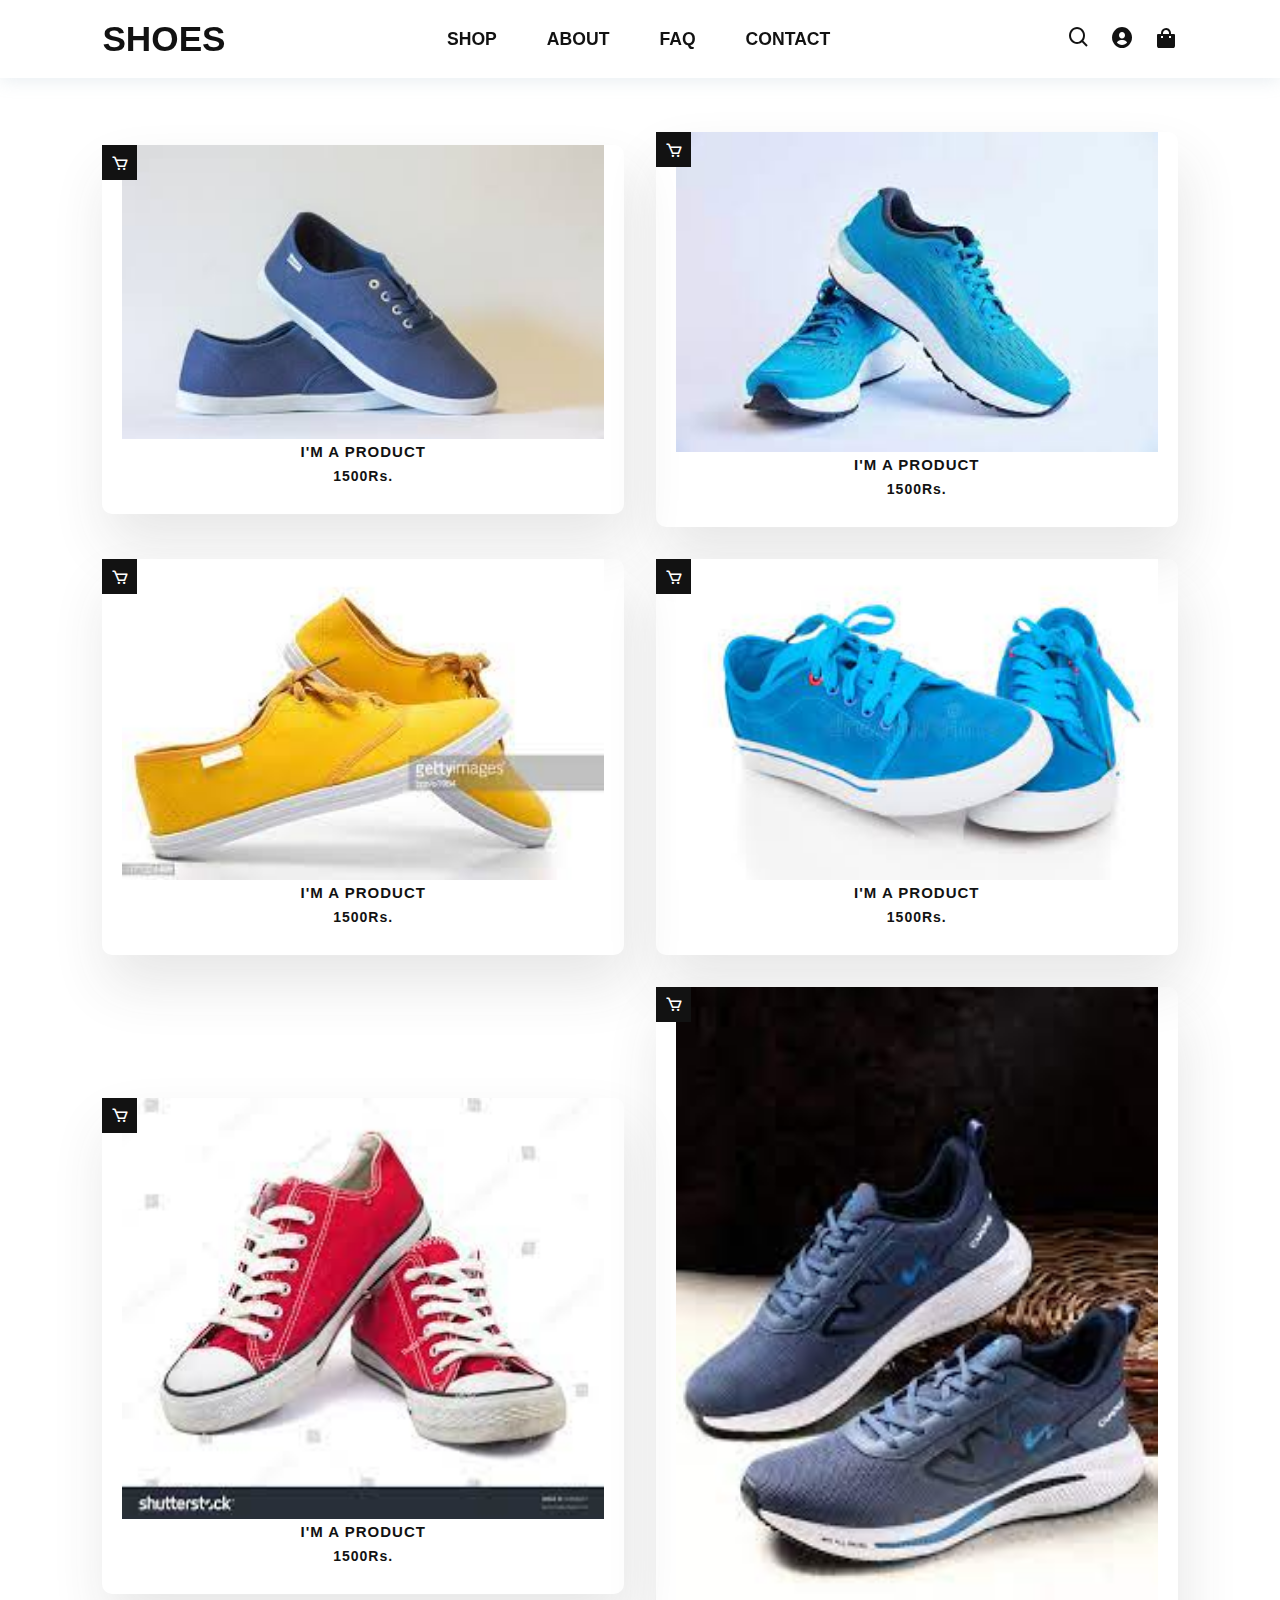
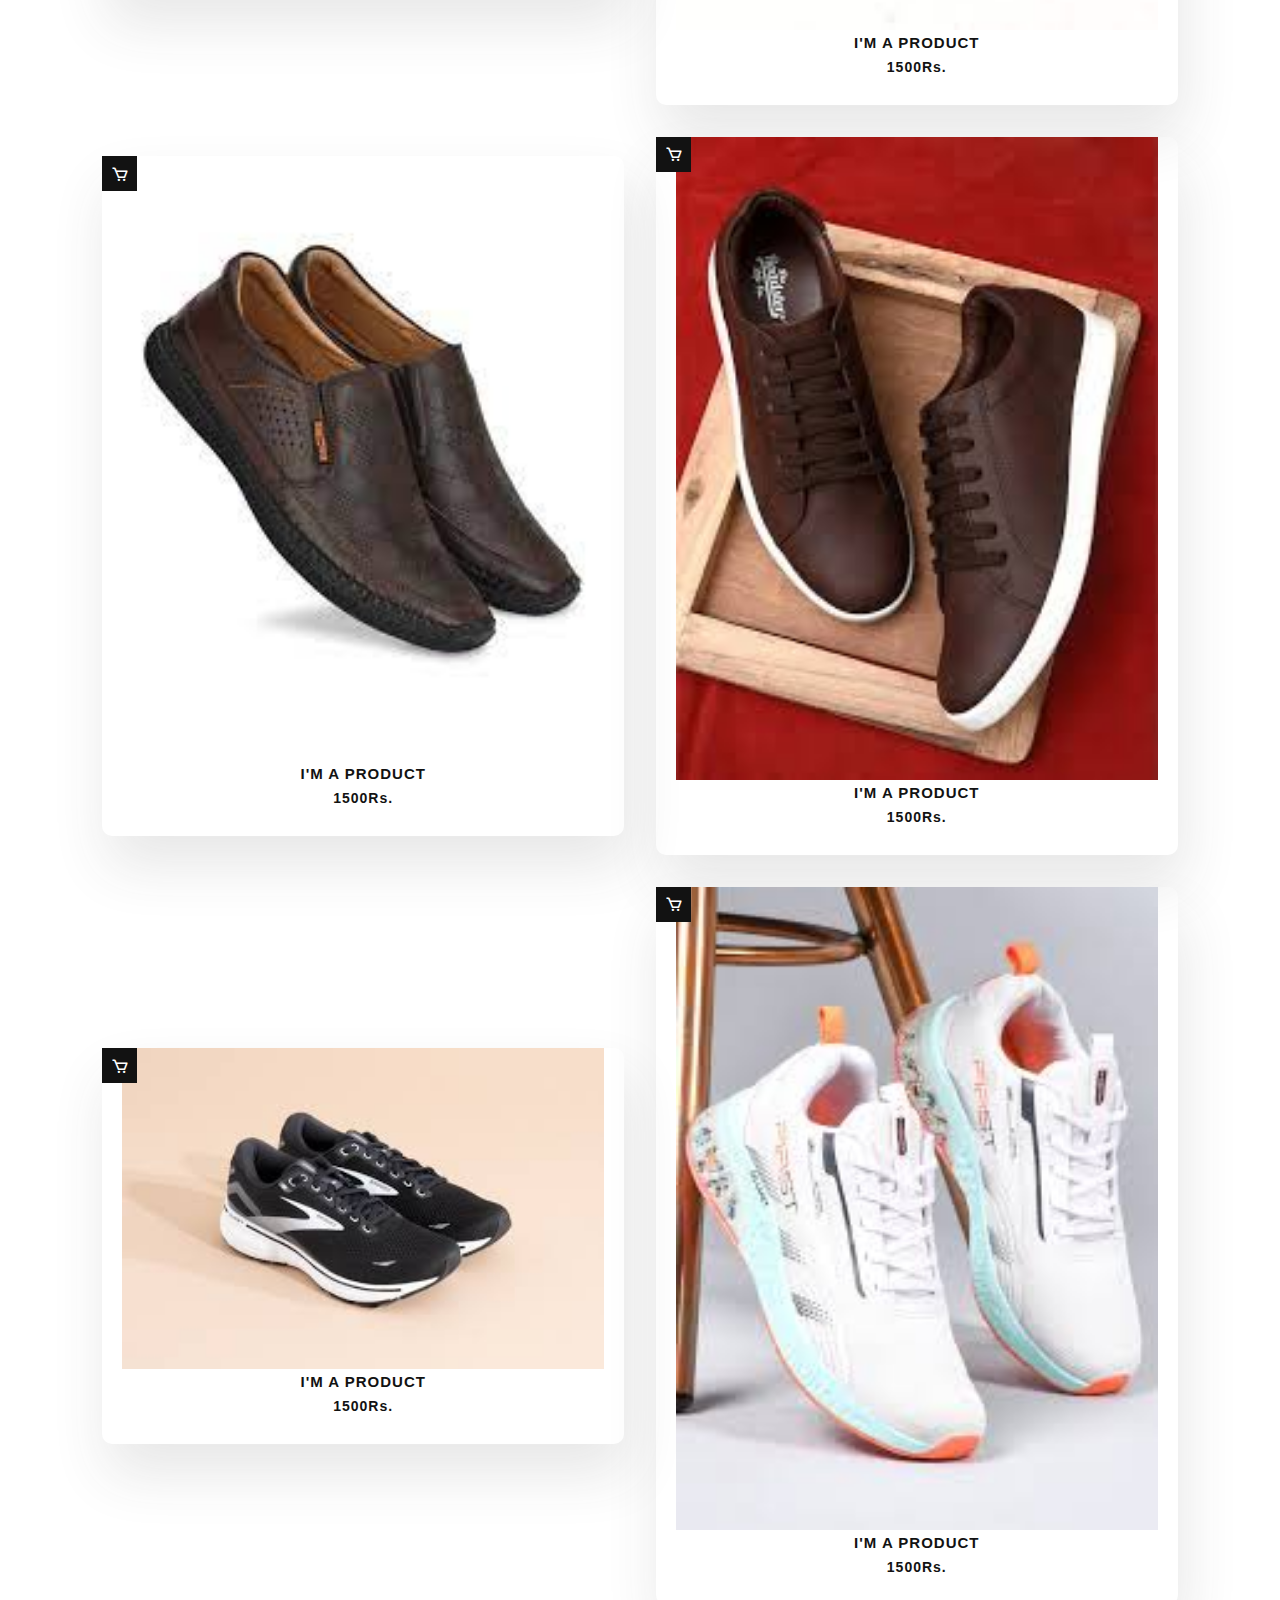
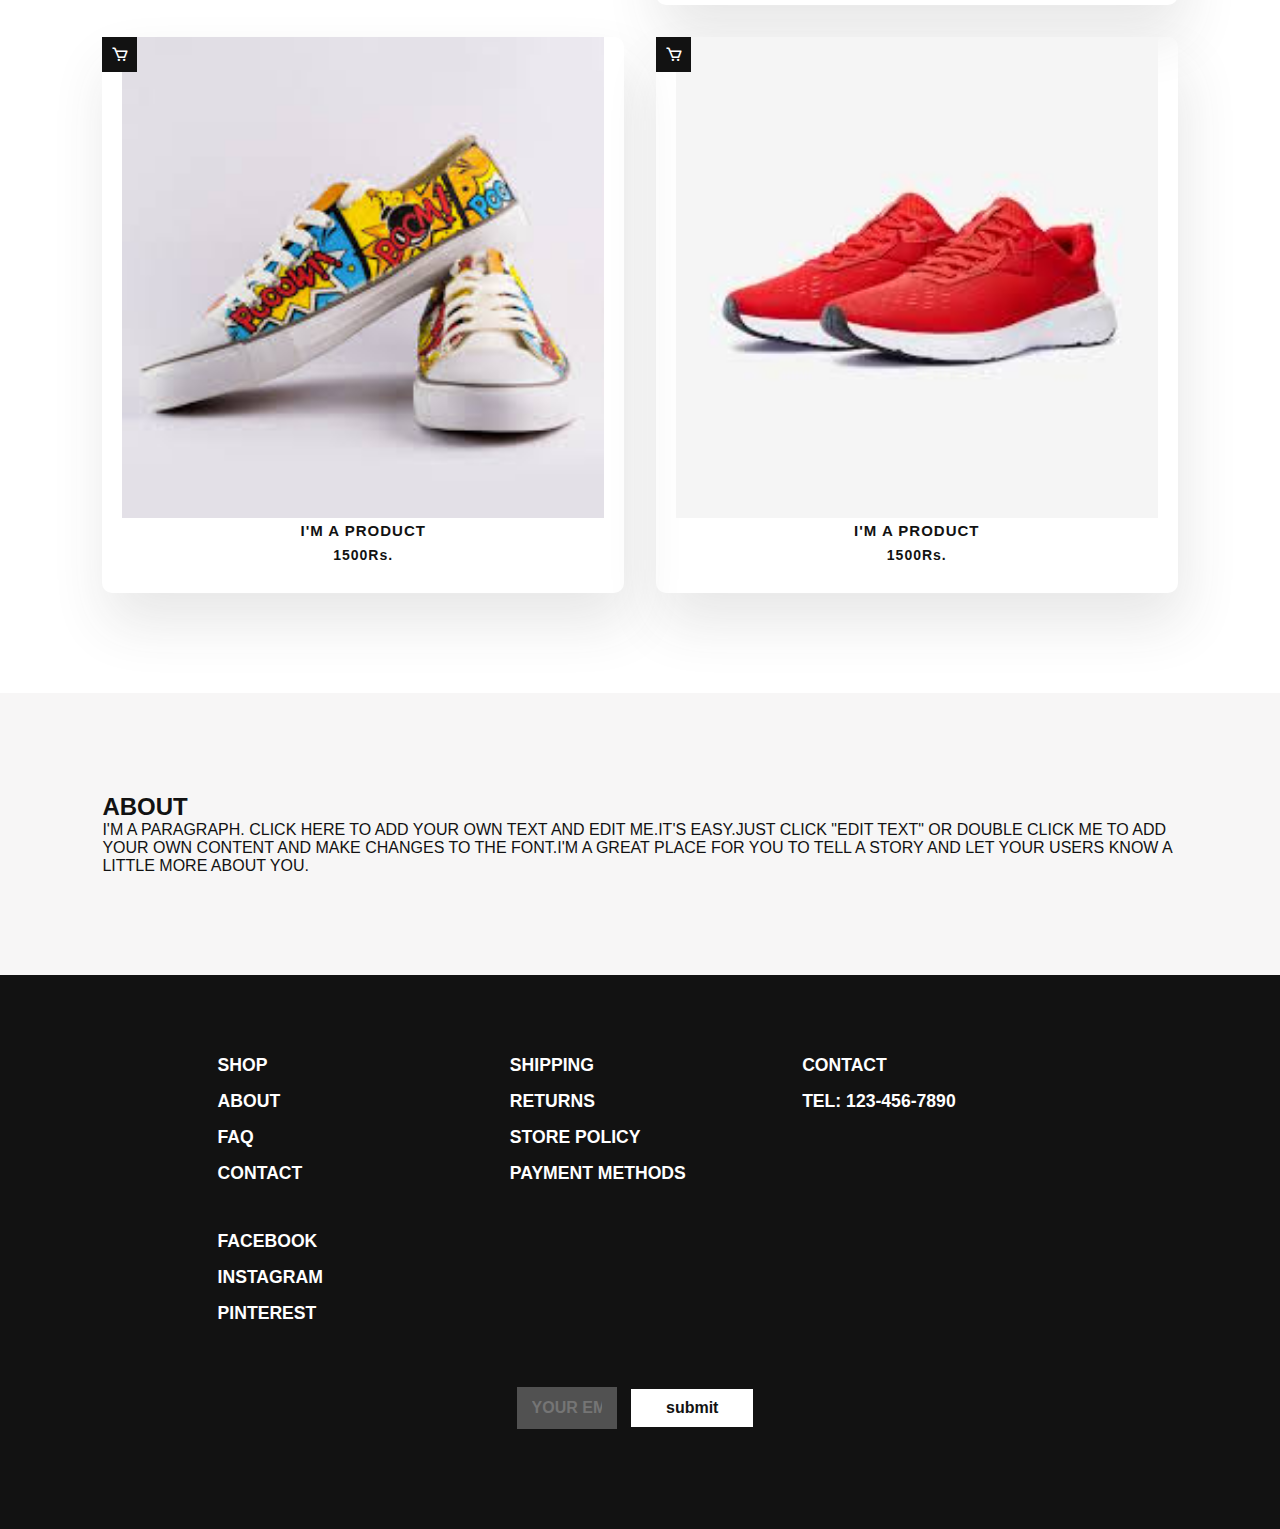
<file: TASK 1/index.html>
<!DOCTYPE html>
<html lang="en">
<head>
    <meta charset="UTF-8">
    <meta name="viewport" content="width=device-width, initial-scale=1.0">
    <title>WEBSITE OF SHOES</title>
    <link rel="stylesheet" href="https://unpkg.com/boxicons@latest/css/boxicons.min.css">
    <link rel="preconnect" href="https//fonts.googleapis.com">
    <link rel="preconnect" href="https://fonts.gstatic.com" crossorigin>
    <link rel="https://fonts.googleapis.com/css2?
    family=Montserrat:wght@100;200;300;400;500;600;700;800;900&display=swap" rel="stylesheet">
    <link rel="stylesheet" href="style.css">
</head>
<body>
    <header>
        <a href="#" class="logo">SHOES</a>
        <div class="bx bx-menu" id="menu-icon"></div>
        <ul class="navbar">
            <li><a href="#">SHOP</a></li>
            <li><a href="#">ABOUT</a></li>
            <li><a href="#">FAQ</a></li>
            <li><a href="#">CONTACT</a></li>
        </ul>
        <div class="icons">
            <a href="#"><i class='bx bx-search'></i></a>
            <a href="#"><i class='bx bxs-user-circle'></i></a>
            <a href="#"><i class='bx bxs-shopping-bag'></i></a>
        </div>
    </header>
    <section class="shop" id="shop">
        <div class="container">
            <div class="box">
                <img src="image1.png">
                <h4>I'M A PRODUCT</h4>
                <h5>1500Rs.</h5>
                <div class="cart">
                    <a href="#"><i class='bx bx-cart'></i></a>
                </div>
            </div>
            <div class="box">
                <img src="image2.png">
                <h4>I'M A PRODUCT</h4>
                <h5>1500Rs.</h5>
                <div class="cart">
                    <a href="#"><i class='bx bx-cart'></i></a>
                </div>
            </div>
            <div class="box">
                <img src="image3.png">
                <h4>I'M A PRODUCT</h4>
                <h5>1500Rs.</h5>
                <div class="cart">
                    <a href="#"><i class='bx bx-cart'></i></a>
                </div>
            </div>
            <div class="box">
                <img src="image4.png">
                <h4>I'M A PRODUCT</h4>
                <h5>1500Rs.</h5>
                <div class="cart">
                    <a href="#"><i class='bx bx-cart'></i></a>
                </div>
            </div>
            <div class="box">
                <img src="image5.png">
                <h4>I'M A PRODUCT</h4>
                <h5>1500Rs.</h5>
                <div class="cart">
                    <a href="#"><i class='bx bx-cart'></i></a>
                </div>
            </div>
            <div class="box">
                <img src="image6.png">
                <h4>I'M A PRODUCT</h4>
                <h5>1500Rs.</h5>
                <div class="cart">
                    <a href="#"><i class='bx bx-cart'></i></a>
                </div>
            </div>
            <div class="box">
                <img src="image7.png">
                <h4>I'M A PRODUCT</h4>
                <h5>1500Rs.</h5>
                <div class="cart">
                    <a href="#"><i class='bx bx-cart'></i></a>
                </div>
            </div>
            <div class="box">
                <img src="image8.png">
                <h4>I'M A PRODUCT</h4>
                <h5>1500Rs.</h5>
                <div class="cart">
                    <a href="#"><i class='bx bx-cart'></i></a>
                </div>
            </div>
            <div class="box">
                <img src="image9.png">
                <h4>I'M A PRODUCT</h4>
                <h5>1500Rs.</h5>
                <div class="cart">
                    <a href="#"><i class='bx bx-cart'></i></a>
                </div>
            </div>
            <div class="box">
                <img src="image10.png">
                <h4>I'M A PRODUCT</h4>
                <h5>1500Rs.</h5>
                <div class="cart">
                    <a href="#"><i class='bx bx-cart'></i></a>
                </div>
            </div>
            <div class="box">
                <img src="image11.png">
                <h4>I'M A PRODUCT</h4>
                <h5>1500Rs.</h5>
                <div class="cart">
                    <a href="#"><i class='bx bx-cart'></i></a>
                </div>
            </div>
            <div class="box">
                <img src="image12.png">
                <h4>I'M A PRODUCT</h4>
                <h5>1500Rs.</h5>
                <div class="cart">
                    <a href="#"><i class='bx bx-cart'></i></a>
                </div>
            </div>
        </div>
    </section>
    <section class="about" id="about">
        <div class="about-content">
            <h2>ABOUT</h2>
            <p>I'M A PARAGRAPH. CLICK HERE TO ADD YOUR OWN TEXT AND EDIT ME.IT'S EASY.JUST CLICK "EDIT TEXT" OR DOUBLE CLICK ME TO ADD YOUR OWN CONTENT AND MAKE CHANGES TO THE FONT.I'M A GREAT PLACE FOR YOU TO TELL A STORY AND LET YOUR USERS KNOW A LITTLE MORE ABOUT YOU.</p>
        </div>
    </section>
    <section class="contact" id="contact">
        <div class="main-contact">
            <div class="contact-content">
                <li><a href="#">SHOP</a></li>
                <li><a href="#">ABOUT</a></li>
                <li><a href="#">FAQ</a></li>
                <li><a href="#">CONTACT</a></li>
            </div>
            <div class="contact-content">
                <li><a href="#">SHIPPING</a></li>
                <li><a href="#">RETURNS</a></li>
                <li><a href="#">STORE POLICY</a></li>
                <li><a href="#">PAYMENT METHODS</a></li>
            </div>
            <div class="contact-content">
                <li><a href="#">CONTACT</a></li>
                <li><a href="#">TEL: 123-456-7890</a></li>
            </div>
            <div class="contact-content">
                <li><a href="#">FACEBOOK</a></li>
                <li><a href="#">INSTAGRAM</a></li>
                <li><a href="#">PINTEREST</a></li>
            </div>
        </div>
        <div class="action">
            <form>
                <input type="email" name="email" placeholder="YOUR EMAIL" required>
                <input type="submit" name="submit" value="submit" required>
            </form>
        </div>
    </section>
</body>
</html>
</file>
<file: TASK 1/style.css>
*{
    padding: 0;
    margin: 0;
    box-sizing: border-box;
    font-family: 'Montserrat' , sans-serif;
    text-decoration: none;
    list-style: none;
    scroll-behavior: smooth;
}
:root{
    --bg-color: #ffffff;
    --text-color: #121212;
    --main-font: 2.2rem;
    --p-font: 1.1rem;
}
body{
    background: var(--bg-color);
    color: var(--text-color);
}
header{
    width: 100%;
    top: 0;
    right: 0;
    z-index: 1000;
    position: fixed;
    background: var(--bg-color);
    box-shadow: 0px 2px 18px 0 rgb(129 162 182/ 20%);
    display: flex;
    align-items: center;
    justify-content: space-between;
    padding: 25px 8%;
    transition: 0.3s;
}
.logo{
    color: var(--text-color);
    font-size: var(--main-font);
    font-weight: 600;
    line-height: 0.8;
}
#menu-icon{
    font-size: 38px;
    color: var(--text-color);
    z-index: 10001;
    display: none;
}
.navbar{
    display: flex;
}
.navbar a{
    font-size: var(--p-font);
    color: var(--text-color);
    font-weight: 600;
    padding: 10px 15px;
    margin: 0 10px;
    transition: all .40s ease;
}
.navbar a:hover{
    background: var(--text-color);
    color: #fff;
}
.icons{
    display: inline-block;
}
.icons i{
    color: var(--text-color);
    font-size: 24px;
    margin-left: 15px;
}
.icons i:hover{
    opacity: 0.7;
}
section{
    padding: 100px 8%;
}
.container{
    display: grid;
    grid-template-columns: repeat(auto-fit, minmax(360px, auto));
    align-items: center;
    gap: 2rem;
    text-align: center;
    cursor: pointer;
    padding-top: 2rem;
}
.box{
    padding: 0px 20px 10px 20px;
    background: transparent;
    box-shadow: 5px 30px 56.1276px rgb(55 55 55 / 12%);
    border-radius: 10px;
    position: relative;
    transition: all .35s ease;
}
.box img{
    width: 100%;
    height: auto;
}
.box h4{
    font-size: 15px;
    letter-spacing: 1px;
    margin-bottom: 8px;
}
.box h5{
    font-size: 14px;
    letter-spacing: 1px;
    margin-bottom: 20px;
}
.box .cart i{
    position: absolute;
    top: 0;
    left: 0;
    width: 35px;
    height: 35px;
    background: var(--text-color);
    color: var(--bg-color);
    display: inline-flex;
    align-items: center;
    justify-content: center;
    font-size: 18px;
}
.box:hover{
    transform: translateY(-5px);
}
.about{
    background-color: #f7f6f6;
    display: flex;
    align-items: center;
    justify-content: center;
    flex-direction: column;
}
.about content{
    text-align: center;
}
.about content h2{
    font-size: var(--main-font);
    margin-bottom: 30px;
}
.about content p{
    max-width: 600px;
    font-size: var(--p-font);
    font-weight: 600;
    color: var(--text-color);
    line-height: 30px;
}
.contact{
    padding: 80px 17%;
    background: var(--text-color);
}
.main-contact{
    display: grid;
    grid-template-columns: repeat(auto-fit, minmax(250px, auto));
    gap: 2rem;
    margin-bottom: 3rem;
}
.contact-content li{
    margin-bottom: 15px;
}
.contact-content li a{
    display: block;
    color: var(--bg-color);
    font-size: var(--p-font);
    font-weight: 600;
    transition: all .40s ease;
}
.contact-content li a:hover{
    transform: translateX(-10px);
}
.action form{
    text-align: center;
}
.action form input[type="email"]{
    width: 460px;
    max-width: 100px;
    padding: 12px 15px;
    background: #515151;
    color: var(--bg-color);
    border: none;
    outline: none;
    margin: 0px 10px 20px 0px;
    font-size: 16px;
    font-weight: 600;
}
.action form input[type="submit"]{
    padding: 10px 35px;
    background: var(--bg-color);
    color: var(--text-color);
    border: none;
    outline: none;
    margin: 0px 10px 20px 0px;
    font-size: 16px;
    font-weight: 600;
    cursor: pointer;
}
</file>
